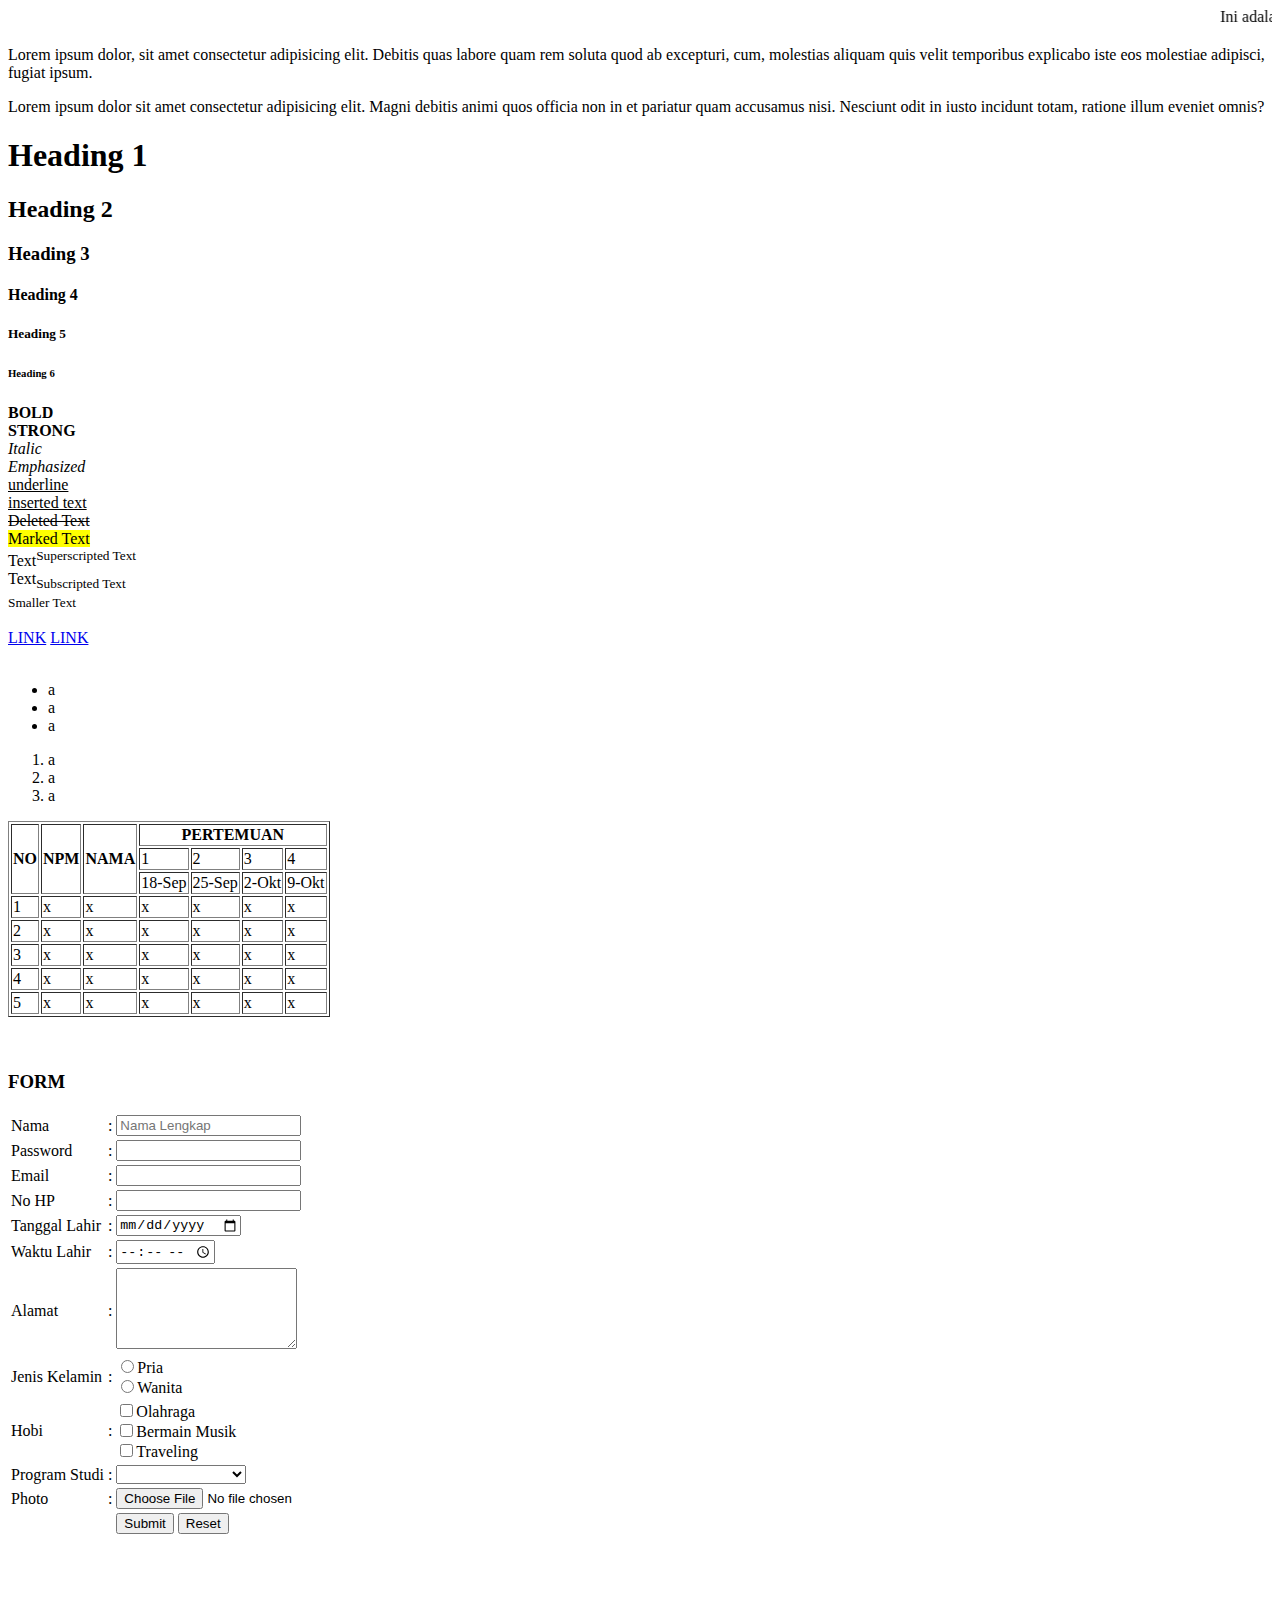
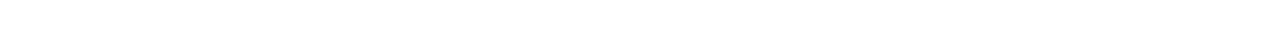
<file: html/index.html>
<!DOCTYPE html>
<html>
<head>
    <title>Document</title>
</head>
<body>
    <marquee>Ini adalah sebuah teks</marquee>
    <!-- <font color="red">Lorem ipsum dolor sit amet consectetur, adipisicing elit. Maiores sint cum pariatur fuga itaque explicabo vitae ducimus, harum amet ipsum molestias. Provident recusandae et temporibus minus aut, quod dicta architecto!</form> -->
    <p>
        Lorem ipsum dolor, sit amet consectetur adipisicing elit. Debitis quas labore quam rem soluta quod ab excepturi, cum, molestias aliquam quis velit temporibus explicabo iste eos molestiae adipisci, fugiat ipsum.
    </p>
    <p>Lorem ipsum dolor sit amet consectetur adipisicing elit. Magni debitis animi quos officia non in et pariatur quam accusamus nisi. Nesciunt odit in iusto incidunt totam, ratione illum eveniet omnis?</p>
    <h1>Heading 1</h1>
    <h2>Heading 2</h2>
    <h3>Heading 3</h3>
    <h4>Heading 4</h4>
    <h5>Heading 5</h5>
    <h6>Heading 6</h6>
    <!-- BOLD -->
    <b>BOLD</b> <br/>
    <strong>STRONG</strong> <br/>
    <!-- ITALIC -->
    <i>Italic</i> <br/>
    <em>Emphasized</em> <br/>
    <!-- Underline -->
    <u>underline</u> <br/>
    <ins>inserted text</ins> <br/>
    <del>Deleted Text</del> <br/>
    <mark>Marked Text</mark> <br/>
    Text<sup>Superscripted Text</sup> <br/>
    Text<sub>Subscripted Text</sub> <br/>
    <small>Smaller Text</small>

    <br/><br/>

    <a href="#">LINK</a>
    <a href="index.html">LINK</a>
    
    <br/><br/>
    <ul>
        <li>a</li>
        <li>a</li>
        <li>a</li>
    </ul>
    <ol>
        <li>a</li>
        <li>a</li>
        <li>a</li>
    </ol>
    <table border="1">
        <tr>
            <th rowspan="3">NO</th>
            <th rowspan="3">NPM</th>
            <th rowspan="3">NAMA</th>
            <th colspan="4">PERTEMUAN</th>
        </tr>
        <tr>
            <td>1</td>
            <td>2</td>
            <td>3</td>
            <td>4</td>
        </tr>
        <tr>
            <td>18-Sep</td>
            <td>25-Sep</td>
            <td>2-Okt</td>
            <td>9-Okt</td>
        </tr>
        <tr>
            <td>1</td>
            <td>x</td>
            <td>x</td>
            <td>x</td>
            <td>x</td>
            <td>x</td>
            <td>x</td>
        </tr>
        <tr>
            <td>2</td>
            <td>x</td>
            <td>x</td>
            <td>x</td>
            <td>x</td>
            <td>x</td>
            <td>x</td>
        </tr>
        <tr>
            <td>3</td>
            <td>x</td>
            <td>x</td>
            <td>x</td>
            <td>x</td>
            <td>x</td>
            <td>x</td>
        </tr>
        <tr>
            <td>4</td>
            <td>x</td>
            <td>x</td>
            <td>x</td>
            <td>x</td>
            <td>x</td>
            <td>x</td>
        </tr>
        <tr>
            <td>5</td>
            <td>x</td>
            <td>x</td>
            <td>x</td>
            <td>x</td>
            <td>x</td>
            <td>x</td>
        </tr>
    </table>
    <br/><br/>
    <h3>FORM</h3>
    <form action="#" method="GET" enctype="multipart/form-data">
        <table>
            <tr>
                <td><label for="nama">Nama</label></td>    
                <td>:</td>    
                <td><input type="text" name="nama" id="nama" placeholder="Nama Lengkap" required/></td>
            </tr>
            <tr>
                <td><label for="pass">Password</label></td>
                <td>:</td>    
                <td><input type="password" name="password" id="pass" required/></td>
            </tr>
            <tr>
                <td><label for="email">Email</label></td>
                <td>:</td>    
                <td><input type="email" name="email" id="email" required/></td>
            </tr>
            <tr>
                <td><label for="no_hp">No HP</label></td>
                <td>:</td>    
                <td><input type="number" name="no_hp" id="no_hp" required/></td>
            </tr>
            <tr>
                <td><label for="tl">Tanggal Lahir</label></td>
                <td>:</td>    
                <td><input type="date" name="tanggal_lahir" id="tl" required/></td>
            </tr>
            <tr>
                <td><label for="wl">Waktu Lahir</label></td>
                <td>:</td>    
                <td><input type="time" name="waktu_lahir" id="wl" required/></td>
            </tr>
            <tr>
                <td><label for="address">Alamat</label></td>
                <td>:</td>    
                <td><textarea name="address" id="address" rows="5" required></textarea></td>
            </tr>
            <tr>
                <td><label for="jenis_kelamin">Jenis Kelamin</label></td>
                <td>:</td>    
                <td>
                    <input type="radio" name="jenis_kelamin" id="jenis_kelamin" value="L"/>Pria<br/>
                    <input type="radio" name="jenis_kelamin" id="jenis_kelamin" value="W"/>Wanita
                </td>
            </tr>
            <tr>
                <td><label for="hobbies">Hobi</label></td>
                <td>:</td>    
                <td>
                    <input type="checkbox" name="hobbies" id="hobbies" value="Olahraga"/>Olahraga<br/>
                    <input type="checkbox" name="hobbies" id="hobbies" value="music"/>Bermain Musik<br/>
                    <input type="checkbox" name="hobbies" id="hobbies" value="traveling"/>Traveling
                </td>
            </tr>
            <tr>
                <td><label for="department">Program Studi</label></td>
                <td>:</td> 
                <td>
                    <select id="department" name="department" required>
                        <option></option>
                        <option value="55201">Teknik Informatika</option>
                        <option value="26201">Teknik Industri</option>
                        <option value="22201">Teknik Sipil</option>
                    </select>
                </td>
            </tr>
            <tr>
                <td><label for="photo">Photo</label></td>
                <td>:</td>    
                <td><input type="file" name="photo" id="photo" accept="application/pdf, image/*"/></td>
            </tr>
            <tr>
                <td></td>
                <td></td>
                <td>
                    <input type="submit" name="SUBMIT"/>
                    <input type="reset" name="RESET"/>
                </td>
            </tr>
        </table>
    </form>
    <br/><br/><br/><br/><br/><br/>
</body>
</html>
</file>
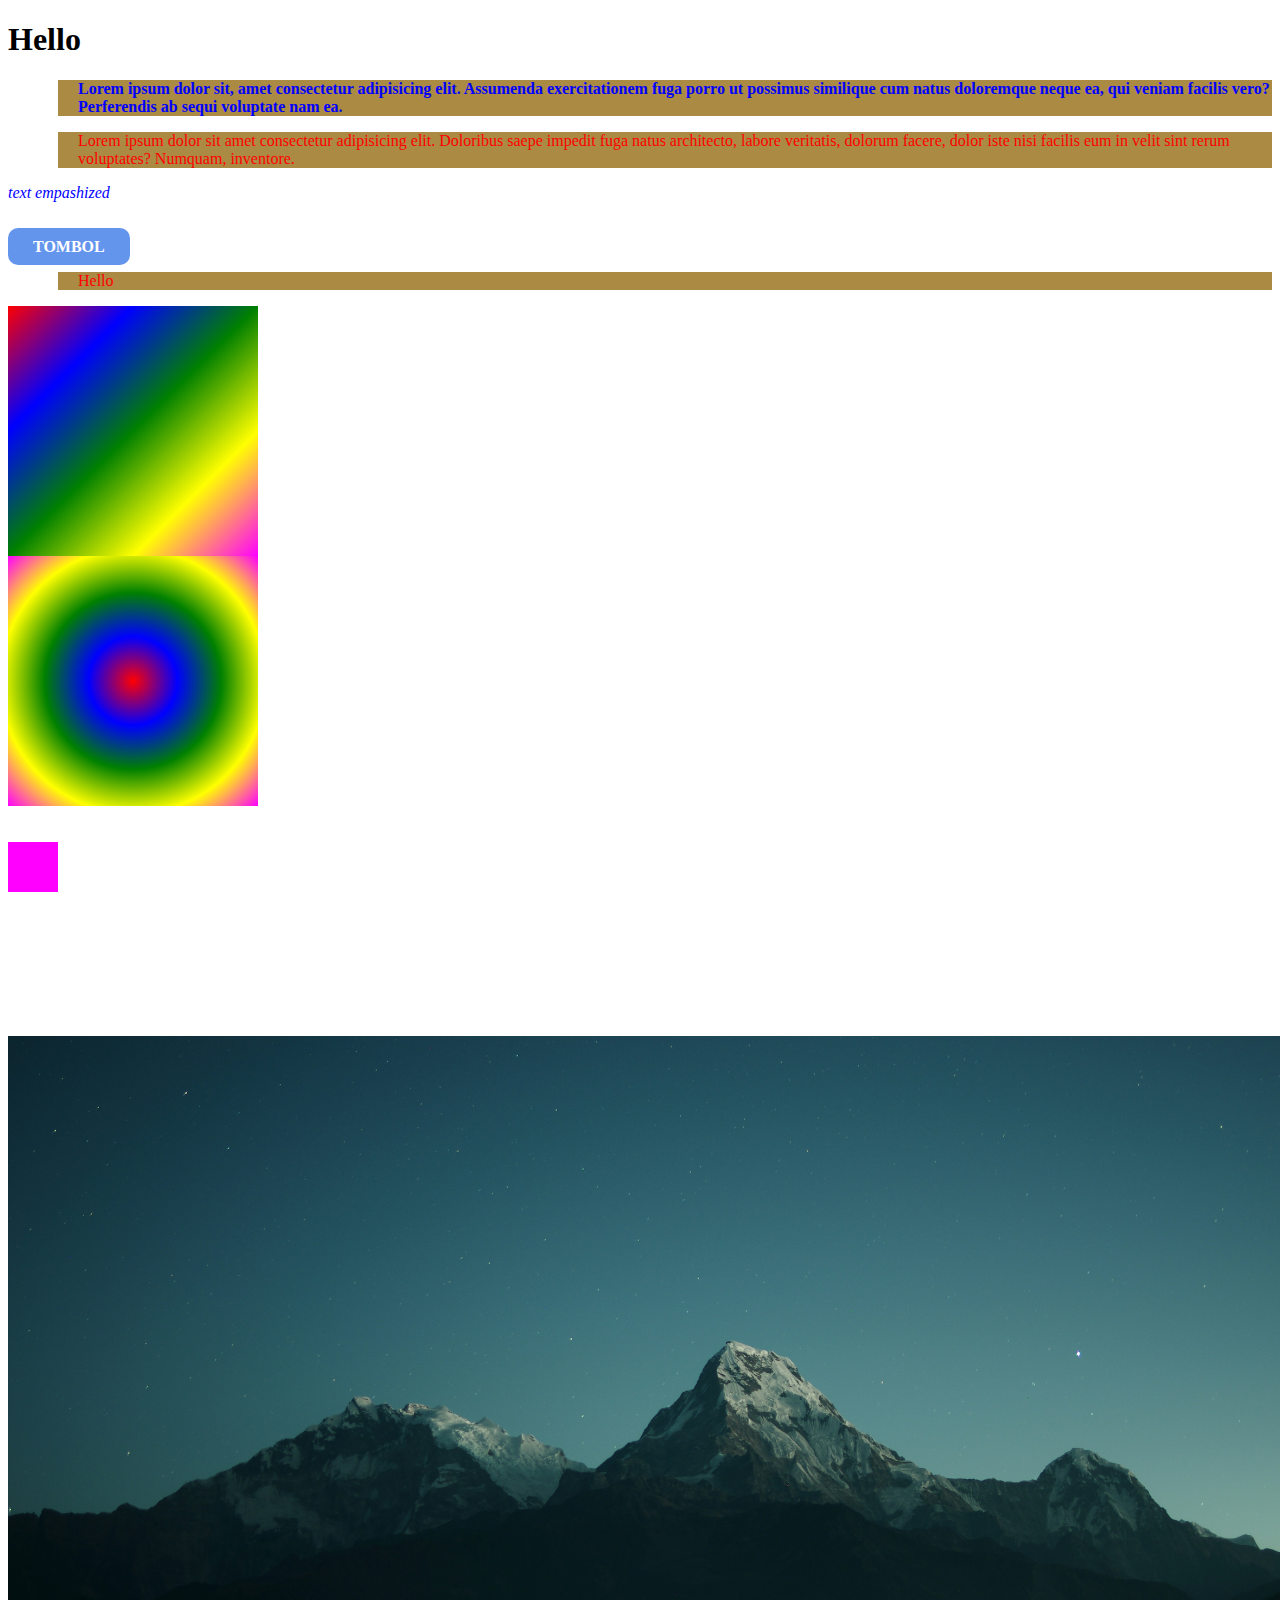
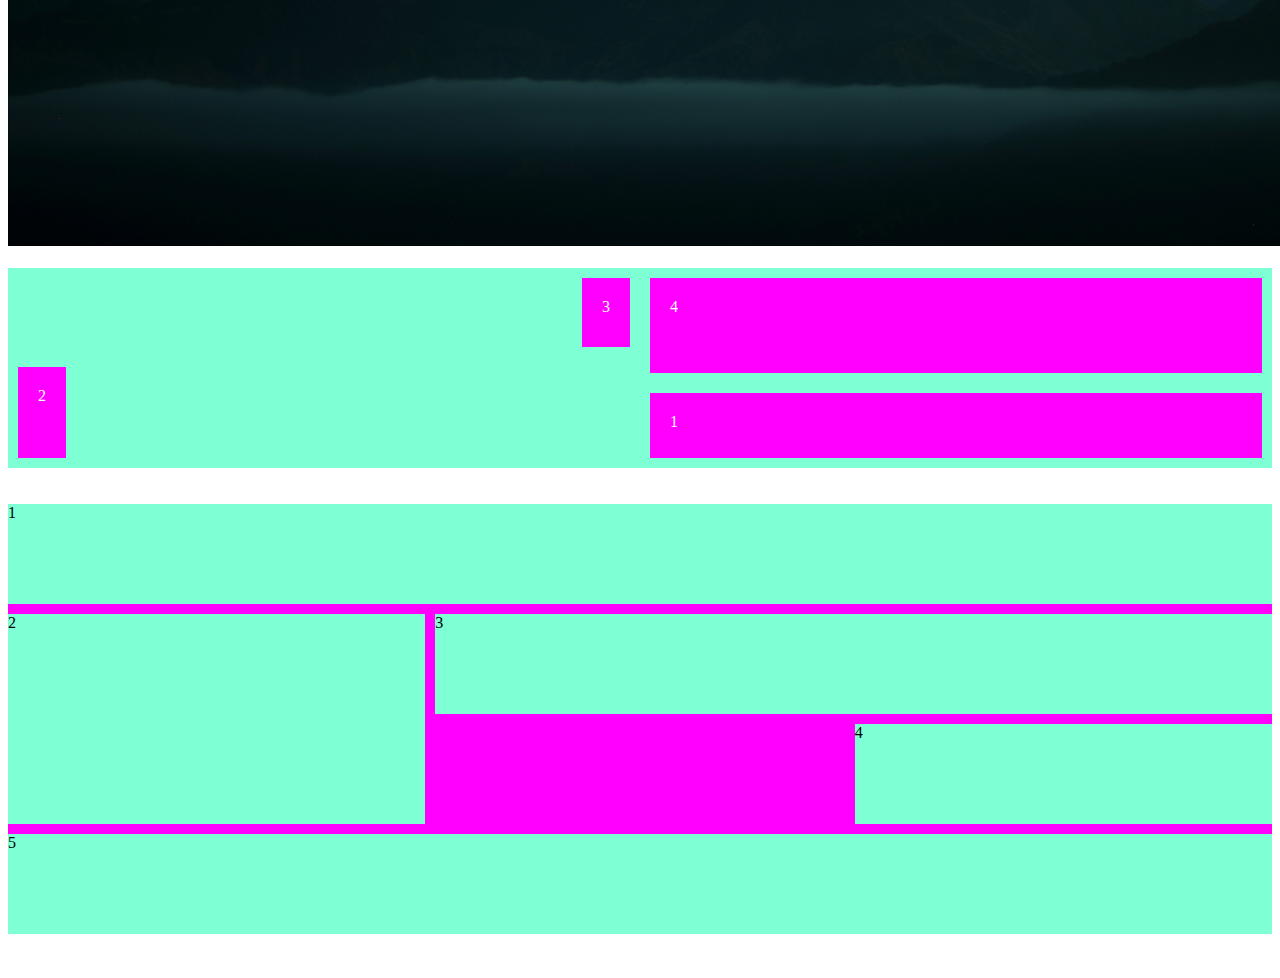
<file: html/css.html>
<!DOCTYPE html>
<html lang="en">
<head>
    <meta charset="UTF-8">
    <meta name="viewport" content="width=device-width, initial-scale=1.0">
    <title>Document</title>
    <link href="style.css" rel="stylesheet" type="text/css"/>
    <style>
        p {
            color:red;
        }

        /* ID Selector tanda tagar 3 */
        #para {

        }

        /* Class selector menggunakan tanda titik */
        .para {

        }

        p#para {

        }

        /* child combinator */
        div > div > div > div > div > div > div > p {

        }

        a, a:link, a:visited {
            text-decoration: none;
            background-color: cornflowerblue;
            color: #fff;
            padding: 10px 25px;
            border-radius: 10px;
            font-weight: bold;
        }

        a:hover {
            background-color: yellow;
            color: #000000;
        }

        a:active {
            background-color: indigo;
            color: rgb(150, 110, 20);
        }

        /* body {
            background-color: red;;
        } */
        p {
            background-color: rgba(150, 110, 20, 0.8);
            margin-left: 50px;
            padding-left: 20px;
        }

        .box1 {
            display: box;
            /* background-color: magenta; */
            background: -webkit-linear-gradient(left top, red, blue, green, yellow, magenta);
            width: 250px;
            height: 250px;
        }

        .box2 {
            display: box;
            /* background-color: magenta; */
            background: -webkit-radial-gradient(red, blue, green, yellow, magenta);
            width: 250px;
            height: 250px;
        }

        @keyframes animasi {
            0% { left: 0px; top:0px; border-radius: 0px;}
            25% { left: 150px; top:0px; border-radius: 50px;}
            50% { left: 150px; top:150px; border-radius: 0px;}
            75% { left: 0px; top:150px; border-radius: 50px;}
            100% { left: 0px; top:0px; border-radius: 0px;}
        }

        .box {
            display: box;
            position: relative;
            background-color: magenta;
            width: 50px;
            height: 50px;

            /* animasi */
            animation-name: animasi;
            animation-duration: 5s;
            animation-iteration-count: infinite;
            animation-direction: reverse;
        }

        .container {
            display: flex;
            background-color: aquamarine;
            flex-direction: column;
            flex-wrap: wrap;
            justify-content: flex-start;
            height: 200px;
            /* align-content: space-between; */
        }

        .container div {
            background-color: magenta;
            color: #fff;
            margin: 10px;
            padding: 20px;
        }

        .grid-container {
            display: grid;
            background-color: magenta;
            gap: 10px;
            /* grid-template-columns: 1fr 1fr 1fr; */
            grid-auto-rows: minmax(100px, auto);
            grid-template-areas:
                'header header header'
                /* 'sidebar sidebar sidebar' */
                'main main main'
                'right right right'
                'footer footer footer';
        }

        .grid-container div {
            background-color: aquamarine;
            /* padding: 10px; */
            /* width: 40px; */
        }

        /* .item1 {
            grid-column-start: 1;
            grid-column-end: 4;
        }

        .item2 {
            grid-row-start: 2;
            grid-row-end: 4;
        }

        .item3 {
            grid-column-start: 2;
            grid-column-end: 4;
        }

        .item4 {
            grid-column-start: 3;
            grid-column-end: 4;
        }

        .item5 {
            grid-column-start: 1;
            grid-column-end: 4;
        } */

        .item1 {
            grid-area: header;
        }

        .item2 {
            /* grid-area: sidebar; */
            display: none;
        }

        .item3 {
            grid-area: main;
        }

        .item4 {
            grid-area: right;
        }

        .item5 {
            grid-area: footer;
        }

        @media only screen and (min-width: 600px) {
            .grid-container {
                grid-template-areas:
                    'header header header'
                    'sidebar main main'
                    'sidebar . right'
                    'footer footer footer';
            }

            .item2 {
                display: grid;
                grid-area: sidebar;
            }     
        }

    </style>
</head>
<body>
    <div>
    <h1>Hello</h1>
    <p class="para" style="font-weight: bold;">Lorem ipsum dolor sit, amet consectetur adipisicing elit. Assumenda exercitationem fuga porro ut possimus similique cum natus doloremque neque ea, qui veniam facilis vero? Perferendis ab sequi voluptate nam ea.</p>
    <p>Lorem ipsum dolor sit amet consectetur adipisicing elit. Doloribus saepe impedit fuga natus architecto, labore veritatis, dolorum facere, dolor iste nisi facilis eum in velit sint rerum voluptates? Numquam, inventore.</p>

    <em>text empashized</em>
<br/><br/><br/>

    <a href="#">TOMBOL</a>

    <div>
        <div>
            <div>
                <div>
                    <div>
                        <div>
                            <div>
                                <p>Hello</p>
                            </div>
                        </div>
                    </div>
                </div>
            </div>
        </div>
    </div>

    <div class="box1"></div>
    <div class="box2"></div>
    <br/><br/>
    <div class="box"></div>
    <br/>
    <br/><br/><br/><br/><br/><br/><br/>
    </div>
    <img src="image.jpg" style="width: 100vw;"/>
    <br/><br/>
    <div class="container">
        <div style="order: 4;flex-grow:1;">1</div>
        <div style="order: 2;flex-grow:3; align-self: flex-start;">2</div>
        <div style="order: 1;flex-grow:1; align-self: flex-end;">3</div>
        <div style="order: 3;flex-grow:6;">4</div>
    </div>
    <br/><br/>
    <div class="grid-container">
        <div class="item1">1</div>
        <div class="item2">2</div>
        <div class="item3">3</div>
        <div class="item4">4</div>
        <div class="item5">5</div>
    </div>

    <br/><br/>
</body>
</html>
</file>
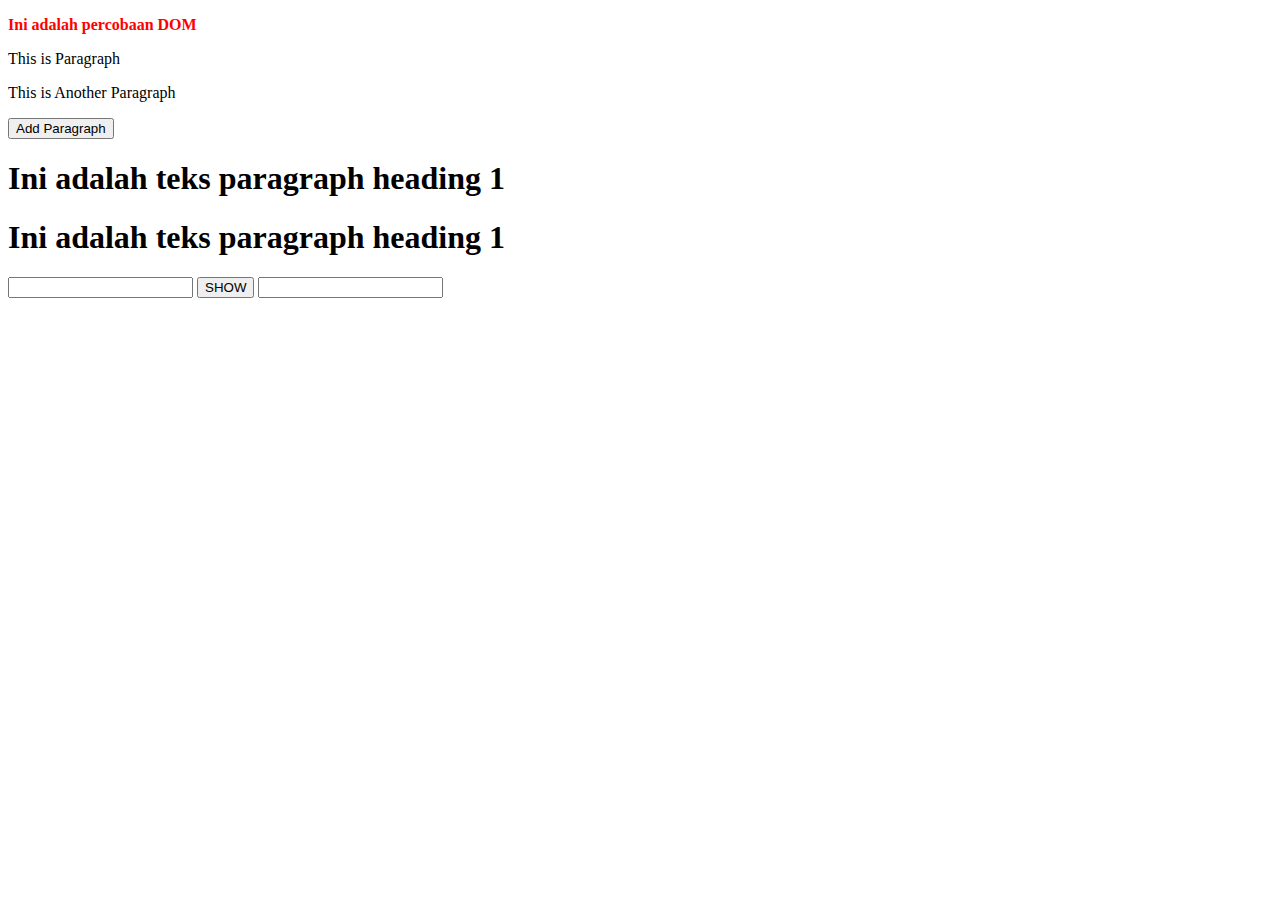
<file: html/dom.html>
<!DOCTYPE html>
<html lang="en">
<head>
    <meta charset="UTF-8">
    <meta name="viewport" content="width=device-width, initial-scale=1.0">
    <title>Document</title>
</head>
<body>
    <p id="demo" title="Document Object Model">DEMO</p>
    <div id="div1">
        <p id="p1">This is Paragraph</p>
        <p id="p2">This is Another Paragraph</p>
    </div>
    <button type="button" onclick="addPara(this)">Add Paragraph</button>

    <h1 onclick="this.innerHTML='Oopps!'">Ini adalah teks paragraph heading 1</h1>

    <h1 onclick="changeText(this)">Ini adalah teks paragraph heading 1</h1>

    <input type="password" id="pass"/>
    <button type="button" onclick="hideShow()">SHOW</button>
    <input type="text" max="160" onkeyup="countString(this)" value=""/>
    <span id="totalString"></span>
    <script>
        function hideShow() {
            let pass = document.getElementById('pass');

            if(pass.type == 'text') {
                pass.type = 'password';
                this.innerHTML = 'SHOW';
            } else {
                pass.type = 'text';
                this.innerHTML = 'HIDE';
            }
        }

        function countString(id) {
            document.getElementById('totalString').innerHTML = id.value.length;

            if(id.value.length == 0) {
                document.getElementById('totalString').innerHTML = '';
            }
        }

        function changeText(id) {
            id.innerHTML = 'Perubahan Teks';
        }

        function addPara(id) {
            let para = document.createElement('p');
            let node = document.createTextNode('This is new Paragraph');
            para.appendChild(node);

            let element = document.getElementById('div1');
        
            element.appendChild(para);
        }
        // Create Element
        // let para = document.createElement('p');
        // para.style.color = 'red';

        // let node = document.createTextNode('This is new Paragraph');
        // para.appendChild(node);
        // para.innerHTML = 'This is overide paragraph';
        

        // let element = document.getElementById('div1');
        // let child = document.getElementById('p2');
        // element.insertBefore(para, child);
        // element.replaceChild(para, child);
        // element.removeChild(child);

        let demo = document.getElementById('demo');
        demo.innerHTML = 'Ini adalah percobaan DOM';
        demo.style.color = 'red';
        demo.style.fontWeight = 'bold';
        demo.setAttribute('class', 'demo');
        console.log(demo.title);
        demo.onclick = function() {
            console.log('Hello...');
            alert('Hello...');
        }
    </script>
</body>
</html>
</file>
<file: html/style.css>
p.para, em {
    color:blue;
}
</file>
